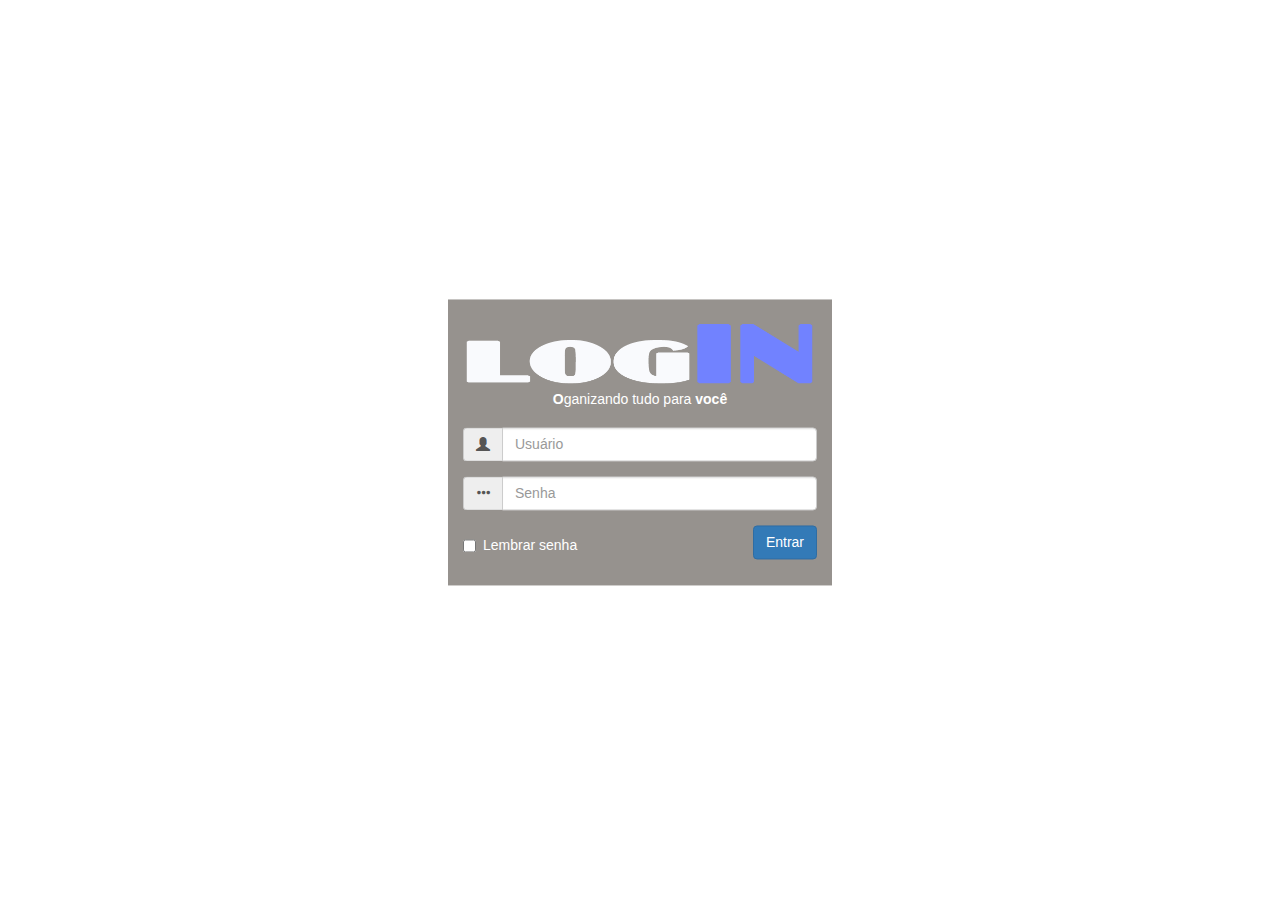
<file: aula bootstrap/index.html>
<!DOCTYPE html>
<html lang="pt-BR">
<head>
  <meta name="viewport" content="width=device-width, initial-scale=1">
  
  <title></title>
  
  <link rel="stylesheet" href="css/bootstrap.min.css">
  <link rel="stylesheet" href="css/login.css">
</head>
<body>

  <div class="login-form col-xs-10 col-xs-offset-1 
                         col-sm-4 col-sm-offset-4
                         col-md-4 col-md-offset-4">
    <header>
      <h1><img class="img-responsive" src="img/Login_01.png"></h1>
      <h2 class="text-center"><b>O</b>ganizando tudo para <b>você</b></h2>
    </header>
    <form>
      <div class="form-group">
        <div class="input-group">
          <div class="input-group-addon">
            <span class="glyphicon glyphicon-user"></span>
          </div>
          <input type="text" name="usuario" class="form-control" placeholder="Usuário">
        </div>
      </div>

      <div class="form-group">
        <div class="input-group">
          <div class="input-group-addon">
            <span class="glyphicon glyphicon-option-horizontal"></span>
          </div>
          <input type="password" name="senha" class="form-control" placeholder="Senha">
        </div>
      </div>

      <footer>
        <div class="checkbox pull-left">
          <label><input type="checkbox" name="lembrar">Lembrar senha</label>
        </div>
        <button type="submit" class="btn btn-primary pull-right">Entrar</button>
      </footer>
    </form>
  </div>

  <script src="js/jquery-2.2.4.min.js"></script>
  <script src="js/bootstrap.min.js"></script>
</body>
</html>
</file>
<file: aula bootstrap/css/login.css>
@media(min-width: 1px){
body {
	min-height: 100vh;
background-image: url('https://unsplash.it/g/1920/1050?random');

background-repeat: no-repeat;
background-size: cover;
background-position: 50%;

}
.login-form {
	margin-top: 42vh;
	}
}

@media(min-width: 320px){
.login-form {
	margin-top: 50vh;
	}
}

@media(min-width: 375px){
.login-form {
	margin-top: 50vh;
	}
}

@media(min-width: 414px){

.login-form {
	margin-top: 50vh;
	}
}



@media(min-width: 568px){
	.login-form { 
		margin-top: 23vh;
		width: 50%;
		margin-left: 25%;		
	}

}

@media(min-width: 667px){
	.login-form { 
		margin-top: 27vh;
		width: 50%;
		margin-left: 25%;		
	}

}


@media(min-width: 736px){
	.login-form { 
		margin-top: 28vh;
		width: 50%;
		margin-left: 25%;		
	}

}

@media(min-width: 768px){
	.login-form { 
		margin-top: 39vh;
		width: 50%;
		margin-left: 25%;		
	}

}

@media(min-width: 1024px){
	.login-form { 
		margin-top: 39vh;
		width: 50%;
		margin-left: 25%;		
	}

}

@media(min-width: 1280px){
	.login-form { 
		margin-top: 39vh;
		width: 30%;
		margin-left: 35%;		
	}

}

@media(min-width: 1366px){
body {
	min-height: 100vh;

		background-image: url('https://unsplash.it/g/1920/1050?random');
		background-repeat: no-repeat;
		background-size: cover;
		background-size: 100%;
	

}
	.login-form {
		margin-top: 39vh;
		width: 30%;
		margin-left: 35%;
	}

}

.login-form {

	padding: 20px 15px;
	background-color: #36648B;
	background-color: rgba(139, 134, 130, .9);
	color: #FFF;

	transform: translateY(-18%);
}

.login-form h1{
	margin: 0 0 5px;
}

.login-form h2{
	margin: 0 0 20px;
	font-size: 1em;

}
</file>
